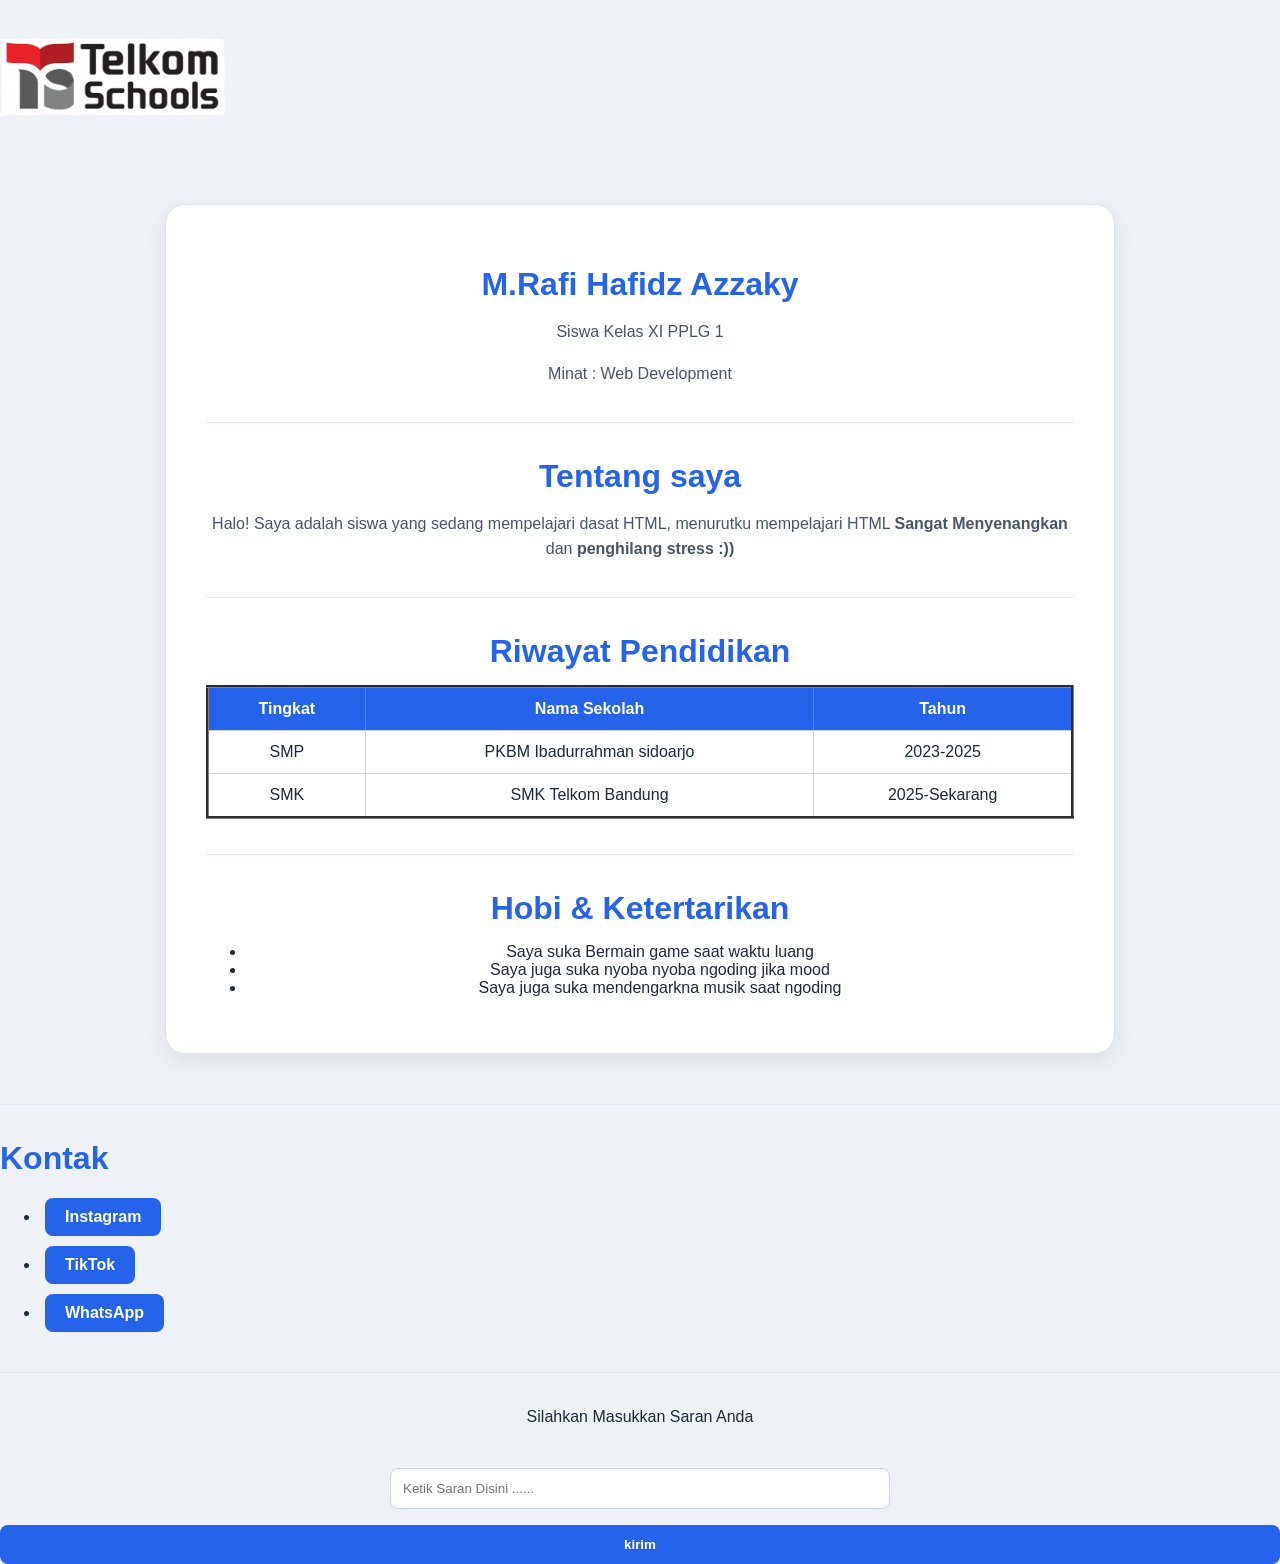
<file: Portofolio/Diri.html>
<!DOCTYPE html>
<html>
   <head>
    <title>Halaman</title>
    <link rel="stylesheet" href="style.css">
</head>
<body>
    <img src="Removebege.png"   alt="" width="225" height="150">
    <div class="main">
        <h1>M.Rafi Hafidz Azzaky</h1>
        <p>Siswa Kelas XI PPLG 1</p>
        <p>Minat : Web Development</p>
        <hr>
        <h1>Tentang saya </h1>
        <p>Halo! Saya adalah siswa yang sedang mempelajari dasat HTML, menurutku mempelajari HTML <b>Sangat Menyenangkan</b> dan <b>penghilang stress :))</b></p>
        <hr>

        <h1>Riwayat Pendidikan</h1>

        <table border="3" cellpadding="5" cellspacing="5">
<tr>
<th>Tingkat</th>
<th>Nama Sekolah</th>
<th>Tahun</th>
</tr>

<tr>
<td>SMP</td>
<td>PKBM Ibadurrahman sidoarjo</td>
<td>2023-2025</td>
</tr>

<tr>
<td>SMK</td>
<td>SMK Telkom Bandung</td>
<td>2025-Sekarang</td>
</tr>



</table>
<hr>
        <h1>Hobi & Ketertarikan</h1>
<ul>
    <li>Saya suka Bermain game saat waktu luang</li>
    <li>Saya juga suka nyoba nyoba ngoding jika mood</li>
    <li>Saya juga suka mendengarkna musik saat ngoding</li>
</ul>

    </div>
    <hr>

<h1>Kontak</h1>
<ul>
    <li><a href="#">Instagram</a></li>
    <li><a href="https://www.tiktok.com/@nexlucky">TikTok</a></li>
    <li><a href="#">WhatsApp</a></li>
</ul>
<hr>

<p>
        <form>
            <label for="Saran">Silahkan Masukkan Saran Anda</label>
            <br>
            <input type="text" id="Saran" name="Saran" placeholder="Ketik Saran Disini ......">
        </form>
    </p>
    <button type="submit">kirim</button>


</body>
</html>
</file>
<file: Portofolio/style.css>
/* 4. Comment: CSS CV M. Rafi Hafidz Azzaky */

/* 5. Selector Universal */
* {
    box-sizing: border-box;
}

body {
    margin: 0;
    background-color: #eef2f7; /* 2. Color */
    color: #1e293b;
    font-family: Arial, sans-serif;
}

/* 3. Box Model & 7. Position */
.main {
    position: relative; /* 7. Position */
    width: 85%;
    max-width: 950px;
    margin: 50px auto; /* 3. Box Model: Margin */
    padding: 40px;     /* 3. Box Model: Padding */
    background-color: white;
    border: 1px solid #dbe3ee;
    border-radius: 20px;
    text-align: center;
    box-shadow: 0 8px 25px rgba(0, 0, 0, 0.08);
}

/* Styling Foto agar rapi di dalam box */
.main img {
    width: 150px;
    height: 150px;
    object-fit: cover;
    border-radius: 50%;
    border: 4px solid #2563eb;
    margin-bottom: 15px;
}

h1, h2 {
    color: #2563eb;
    margin-bottom: 10px;
}

p {
    color: #475569;
    line-height: 1.6;
}

hr {
    border: none;
    border-top: 1px solid #e2e8f0;
    margin: 35px 0;
}

/* Styling Tabel */
table {
    width: 100%;
    border-collapse: collapse;
    margin-top: 15px;
}

th {
    background-color: #2563eb;
    color: white;
    padding: 12px;
}

td {
    padding: 12px;
    border: 1px solid #cbd5e1;
}

/* 8. Grid untuk Hobi */
.grid-hobi {
    display: grid; /* 8. Grid */
    grid-template-columns: repeat(3, 1fr);
    gap: 15px;
    padding: 0;
    list-style: none;
}

.grid-hobi li {
    background-color: #eff6ff;
    border: 1px solid #bfdbfe;
    border-radius: 10px;
    padding: 15px;
}

/* 6. Display Mode untuk Kontak */
.kontak-wrapper {
    margin-top: 15px;
}

a {
    display: inline-block; /* 6. Display Mode */
    background-color: #2563eb;
    color: white;
    padding: 10px 20px;
    margin: 5px;
    border-radius: 8px;
    text-decoration: none;
    font-weight: bold;
}

a:hover {
    background-color: #1d4ed8;
}

/* Styling Form & Tombol Kirim */
form {
    max-width: 500px;
    margin: 0 auto;
    display: flex;
    flex-direction: column;
    align-items: center;
    gap: 12px;
}

input {
    width: 100%;
    padding: 12px;
    border: 1px solid #cbd5e1;
    border-radius: 8px;
    outline: none;
}

input:focus {
    border-color: #2563eb;
}

button {
    width: 100%;
    padding: 12px;
    background-color: #2563eb;
    color: white;
    border: none;
    border-radius: 8px;
    font-weight: bold;
    cursor: pointer;
}

button:hover {
    background-color: #1d4ed8;
}
</file>
